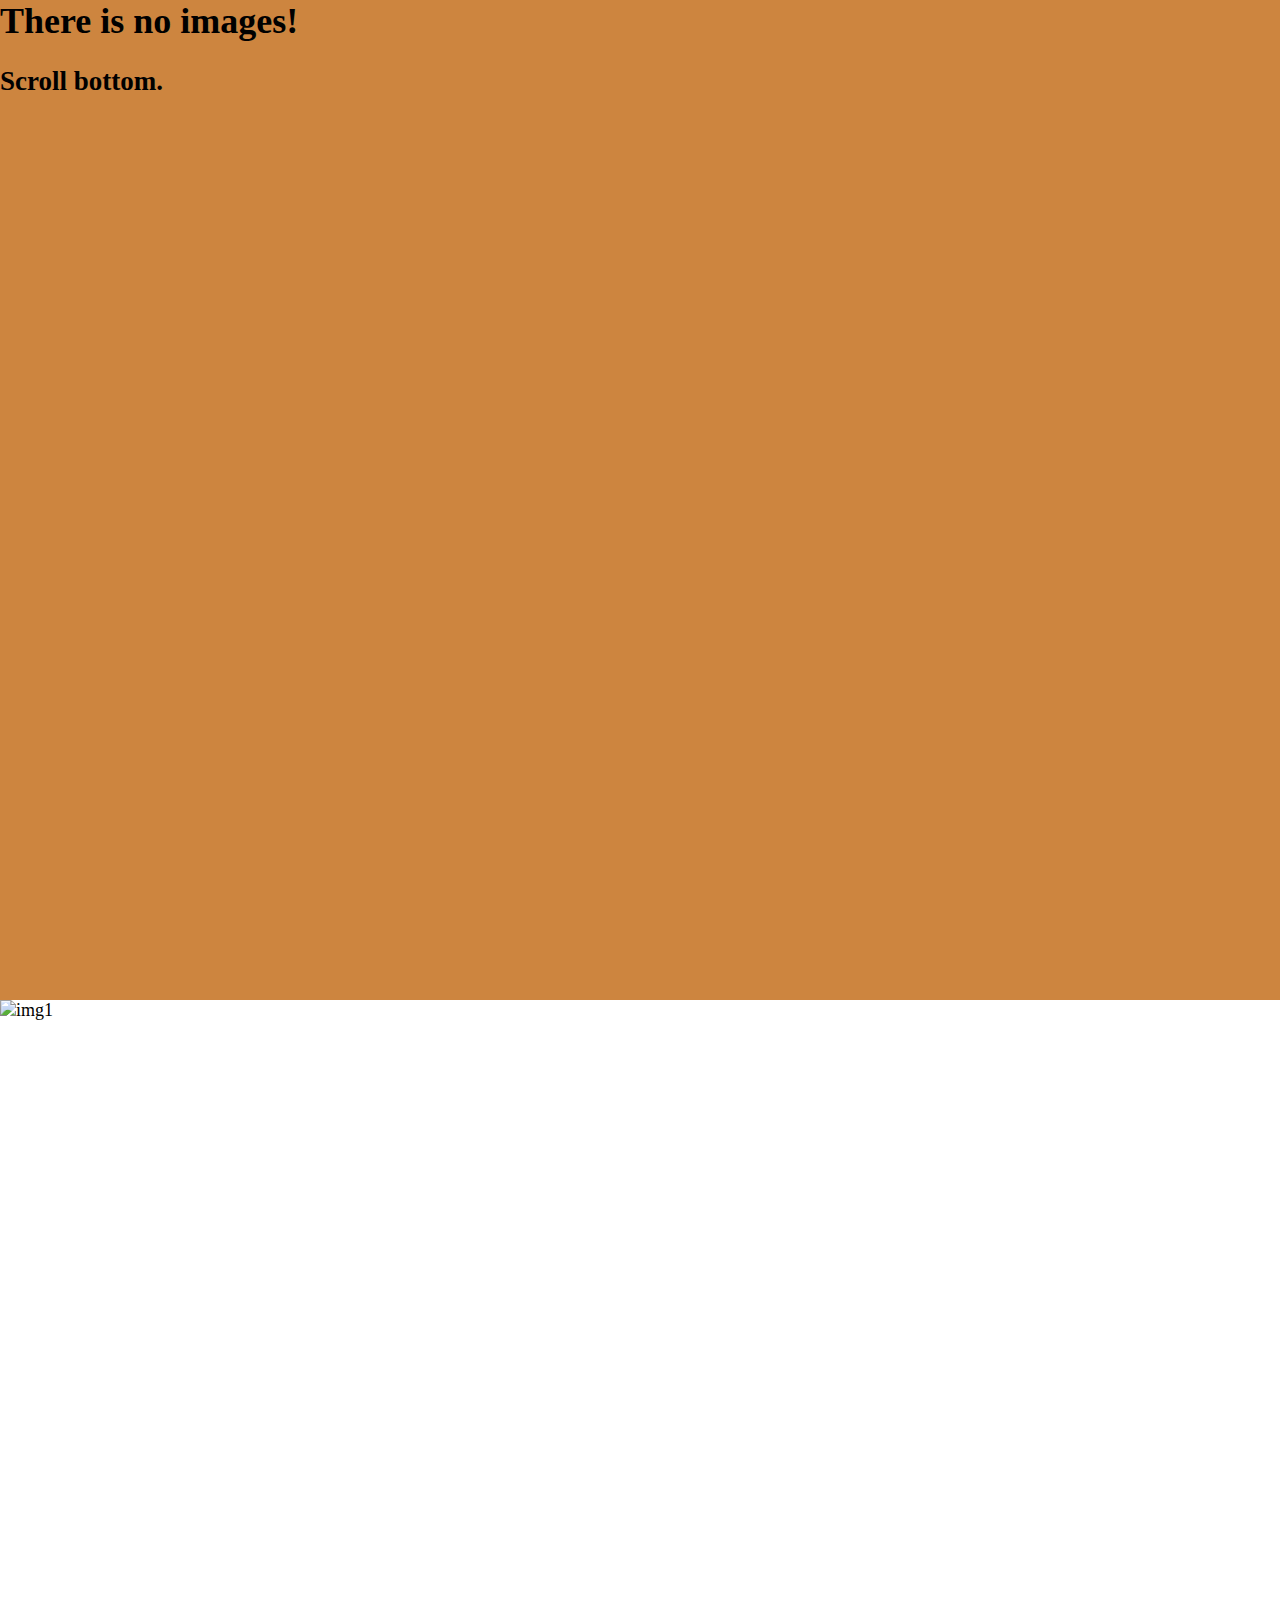
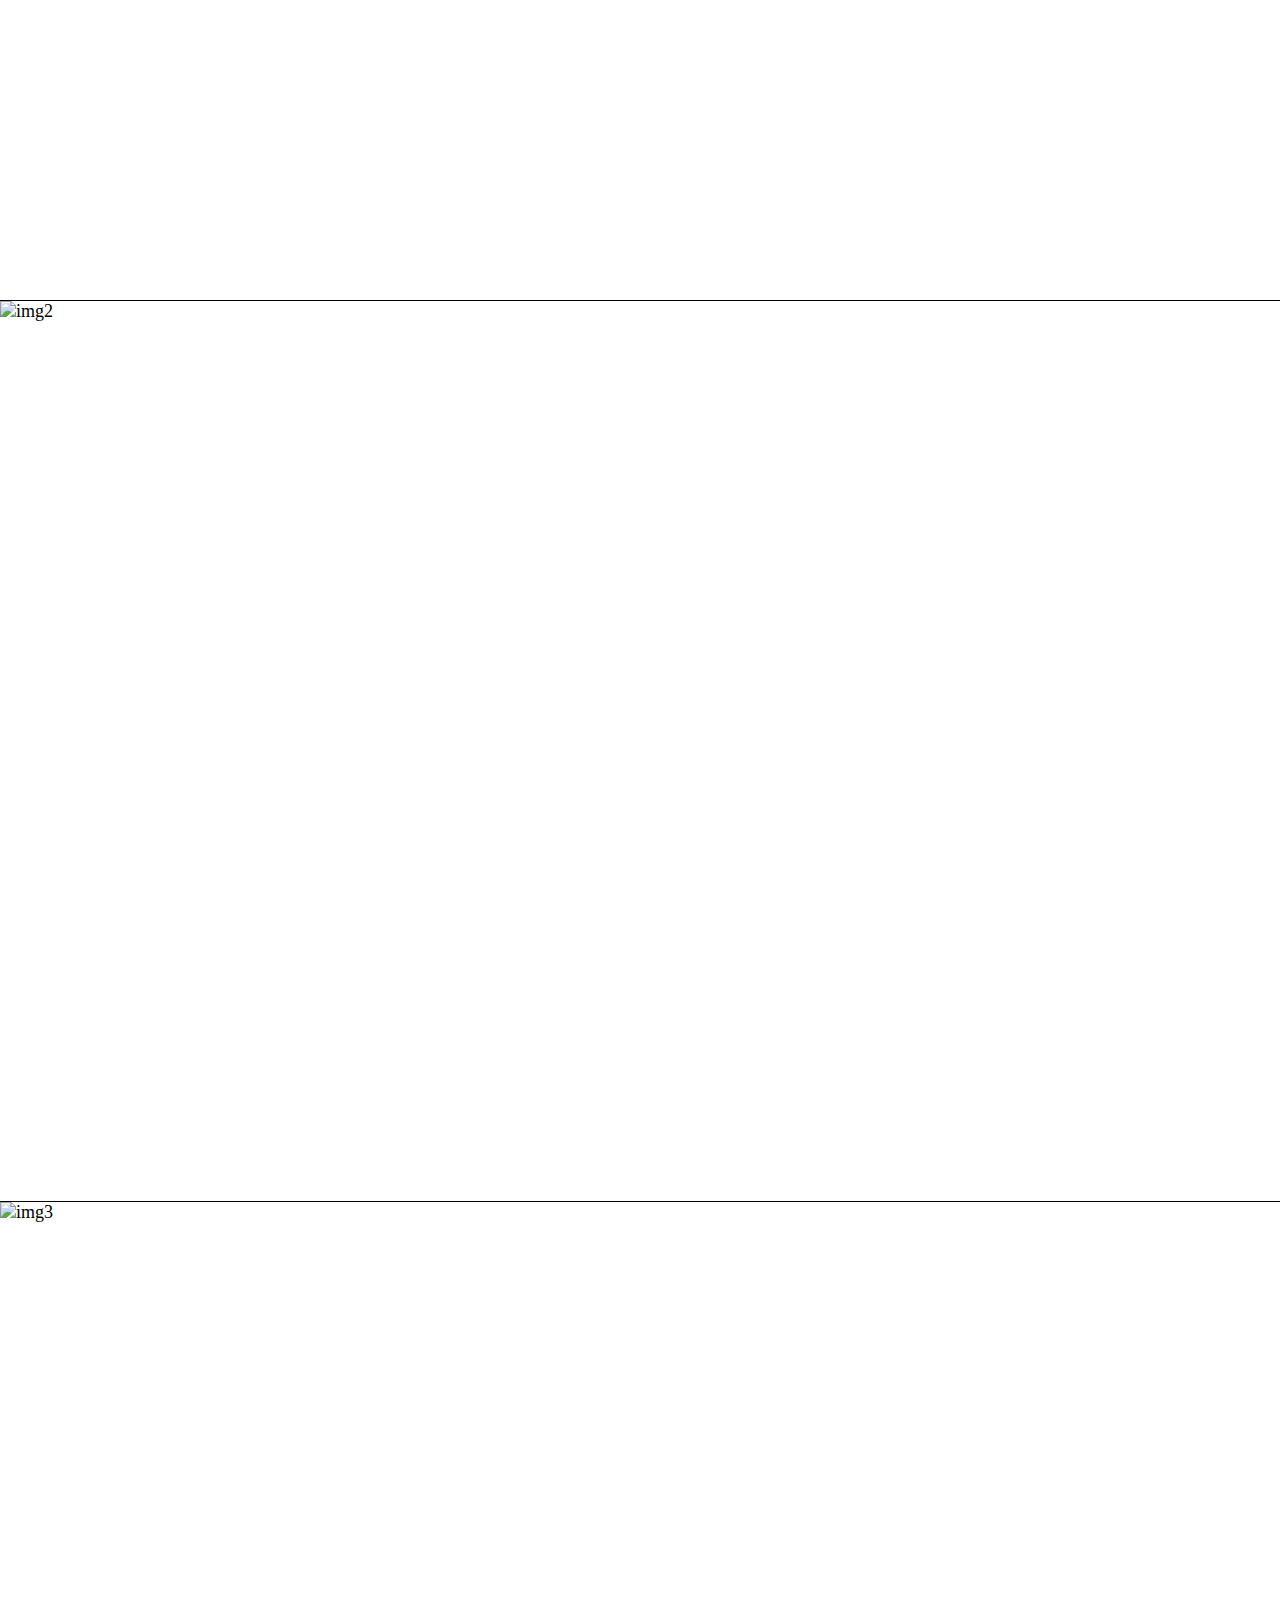
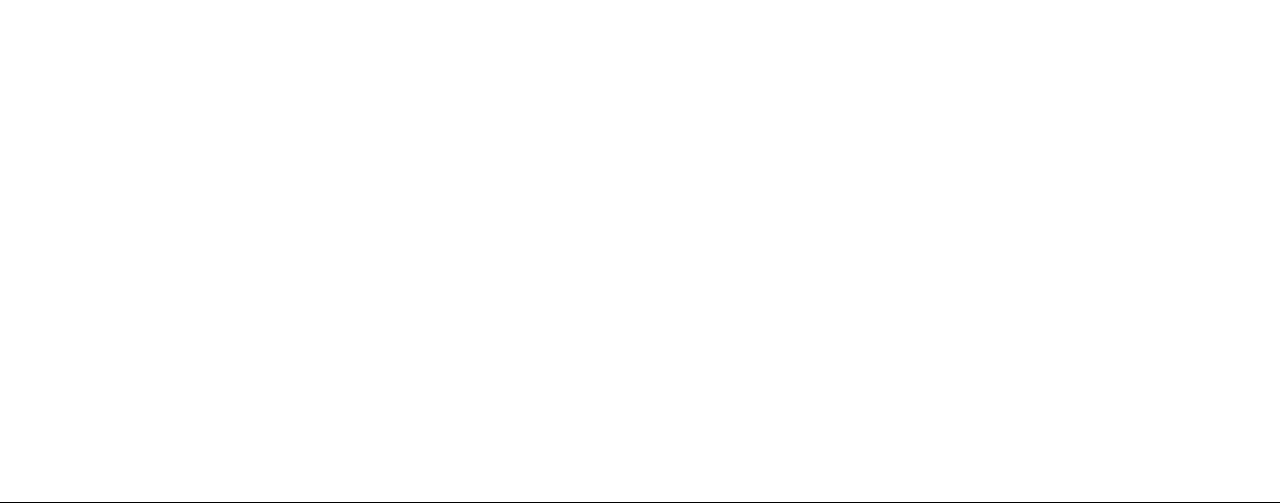
<file: oberverApi/index.html>
<!DOCTYPE html>
<html lang="en">
<head>
    <meta charset="UTF-8">
    <meta name="viewport" content="width=device-width, initial-scale=1.0">
    <title>Observer API</title>
    <link rel="stylesheet" href="./style.css">
</head>
<body>

    <header class="header">
        <h1>There is no images!</h1>
        <h2>Scroll bottom.</h2>
      </header>
  
      <section>
        <img
          alt="img1"
          data-src="https://upload.wikimedia.org/wikipedia/commons/thumb/9/99/Unofficial_JavaScript_logo_2.svg/1024px-Unofficial_JavaScript_logo_2.svg.png"
        />
      </section>
  
      <section>
        <img
          alt="img2"
          data-src="https://upload.wikimedia.org/wikipedia/commons/0/09/BEich.jpg"
          width="249"
          height="314"
        />
      </section>
  
      <section>
        <img
          alt="img3"
          data-src="https://upload.wikimedia.org/wikipedia/commons/7/75/Marc_Andreessen.jpg"
          width="249"
          height="314"
        />
      </section>
    
    <script src="./script.js"></script>
</body>
</html>
</file>
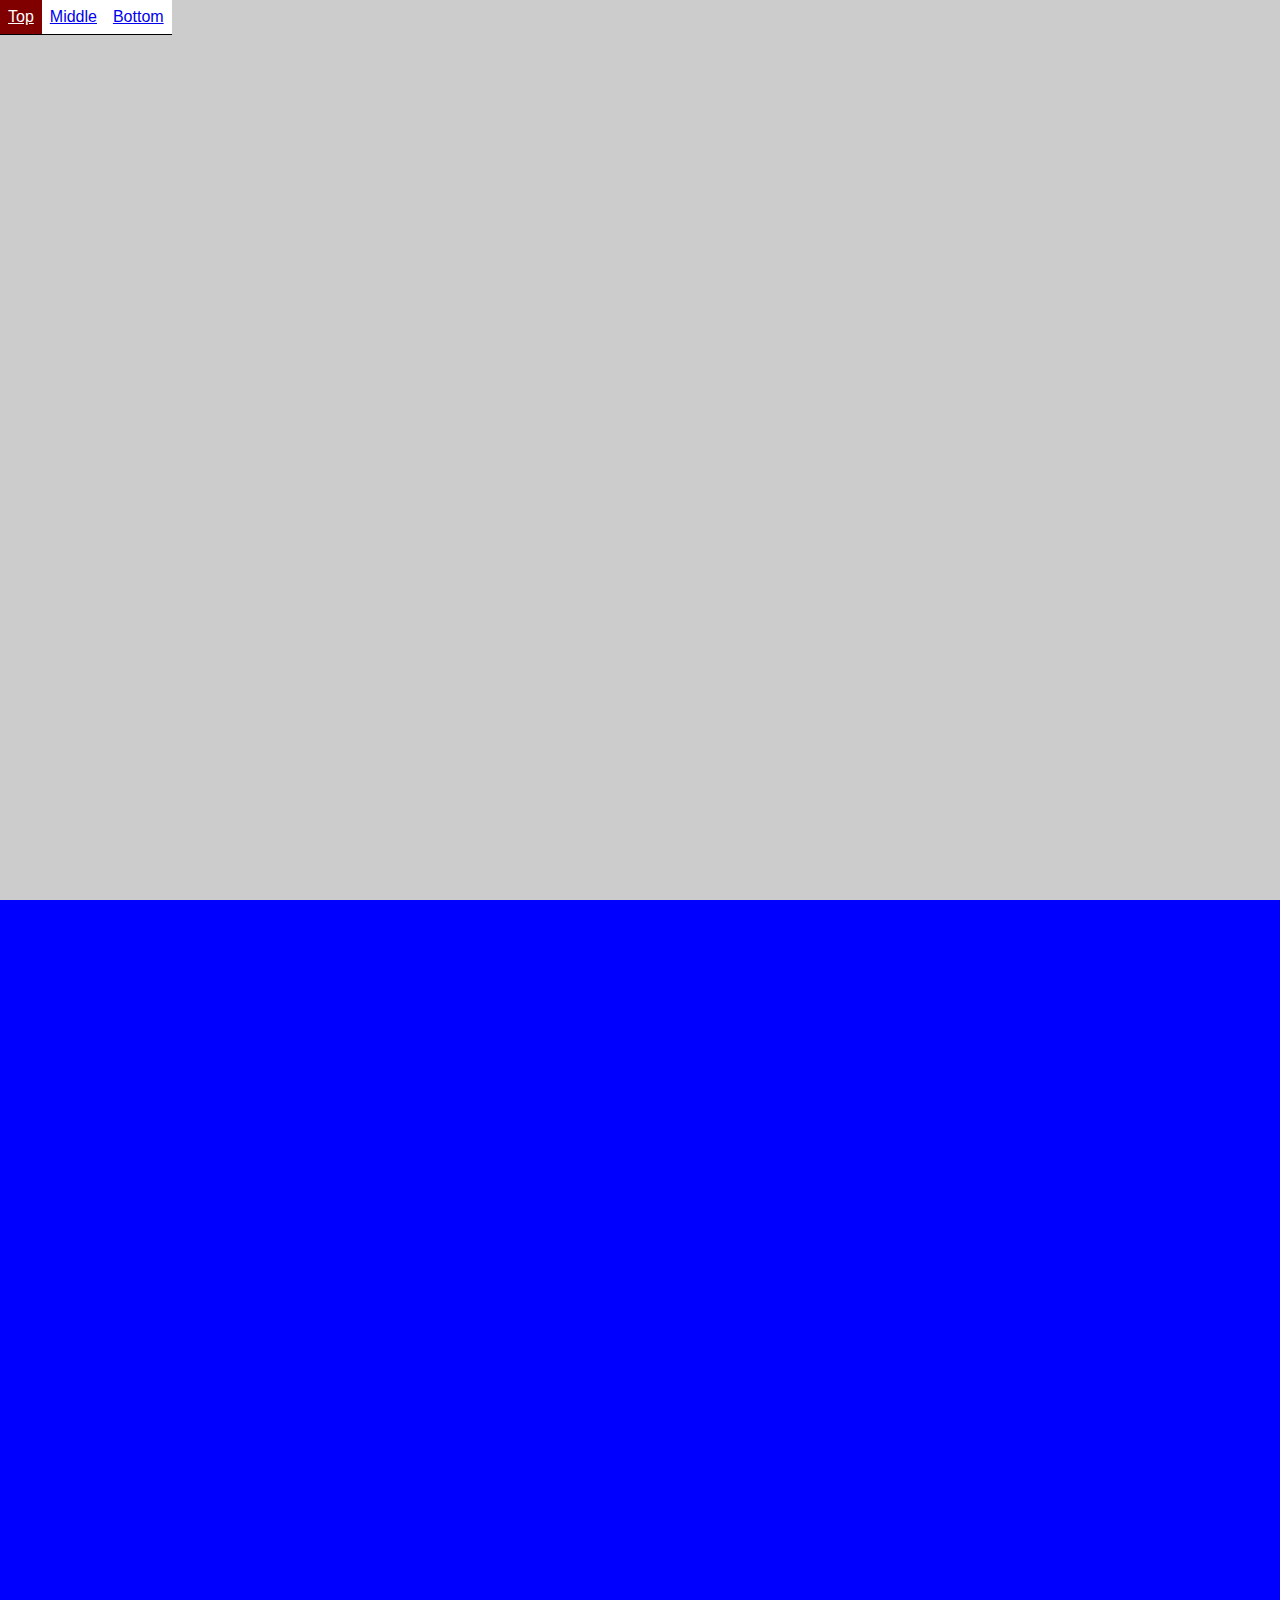
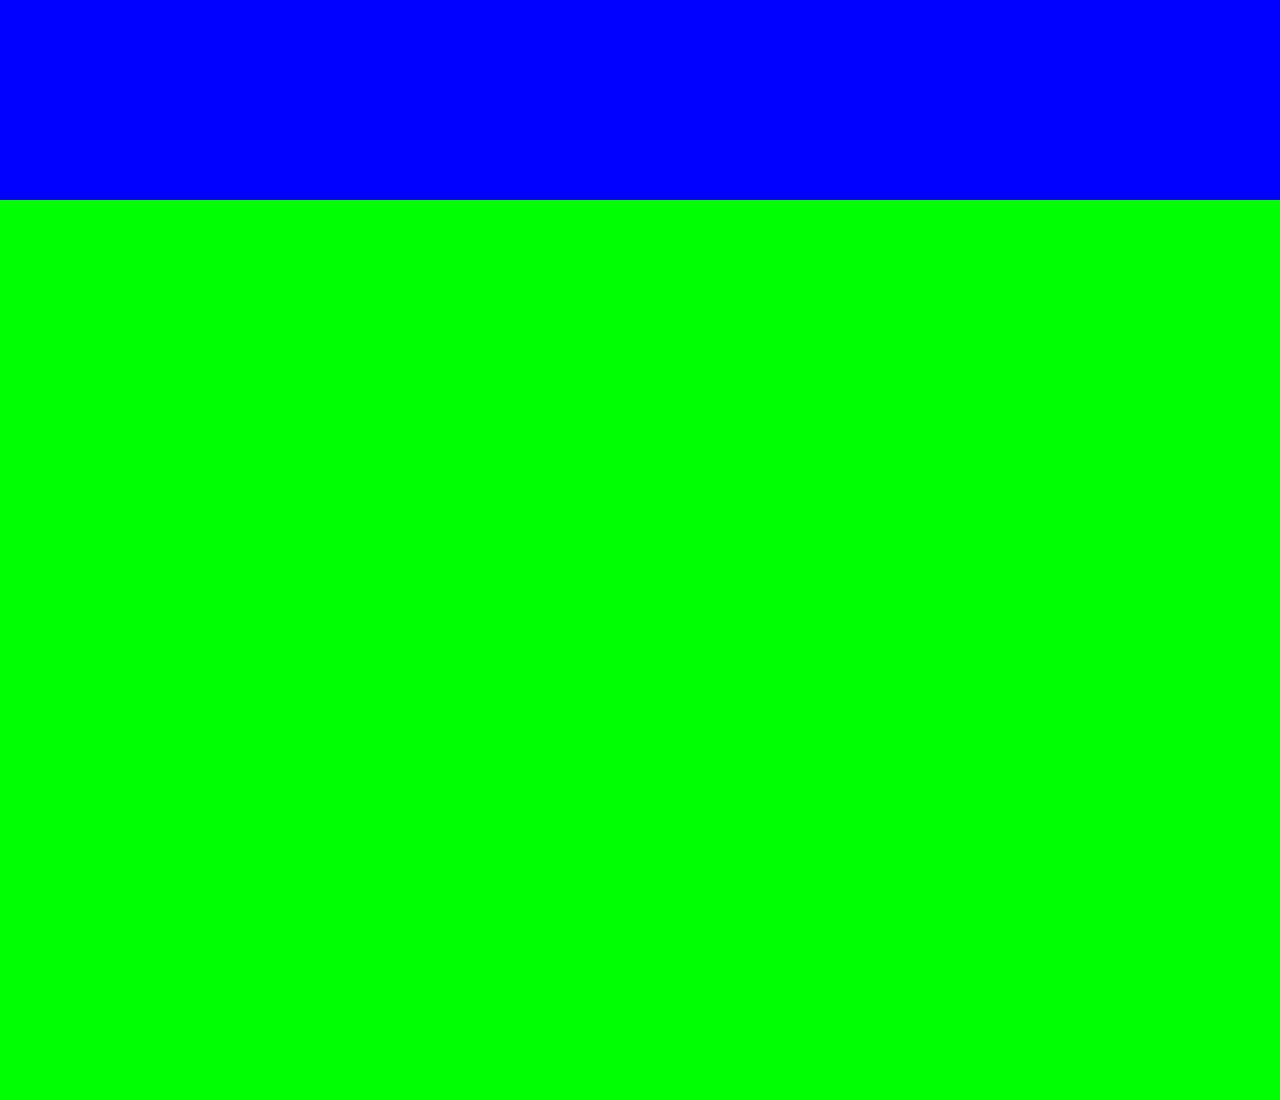
<file: oberverApi/section/index.html>
<!DOCTYPE html>
<html lang="en">
<head>
    <meta charset="UTF-8">
    <meta name="viewport" content="width=device-width, initial-scale=1.0">
    <title>Section observer</title>
    <link rel="stylesheet" href="./style.css">
</head>
<body>
 <div class="menu">
      <a href="#top" class="menu-item active">Top</a>
      <a href="#middle" class="menu-item">Middle</a>
      <a href="#bottom" class="menu-item">Bottom</a>
    </div>
    <main>
      <div id="top" class="section"></div>
      <div id="middle" class="section"></div>
      <div id="bottom" class="section"></div>
    </main>
    <script src="./script.js"></script>
</body>
</html>
</file>
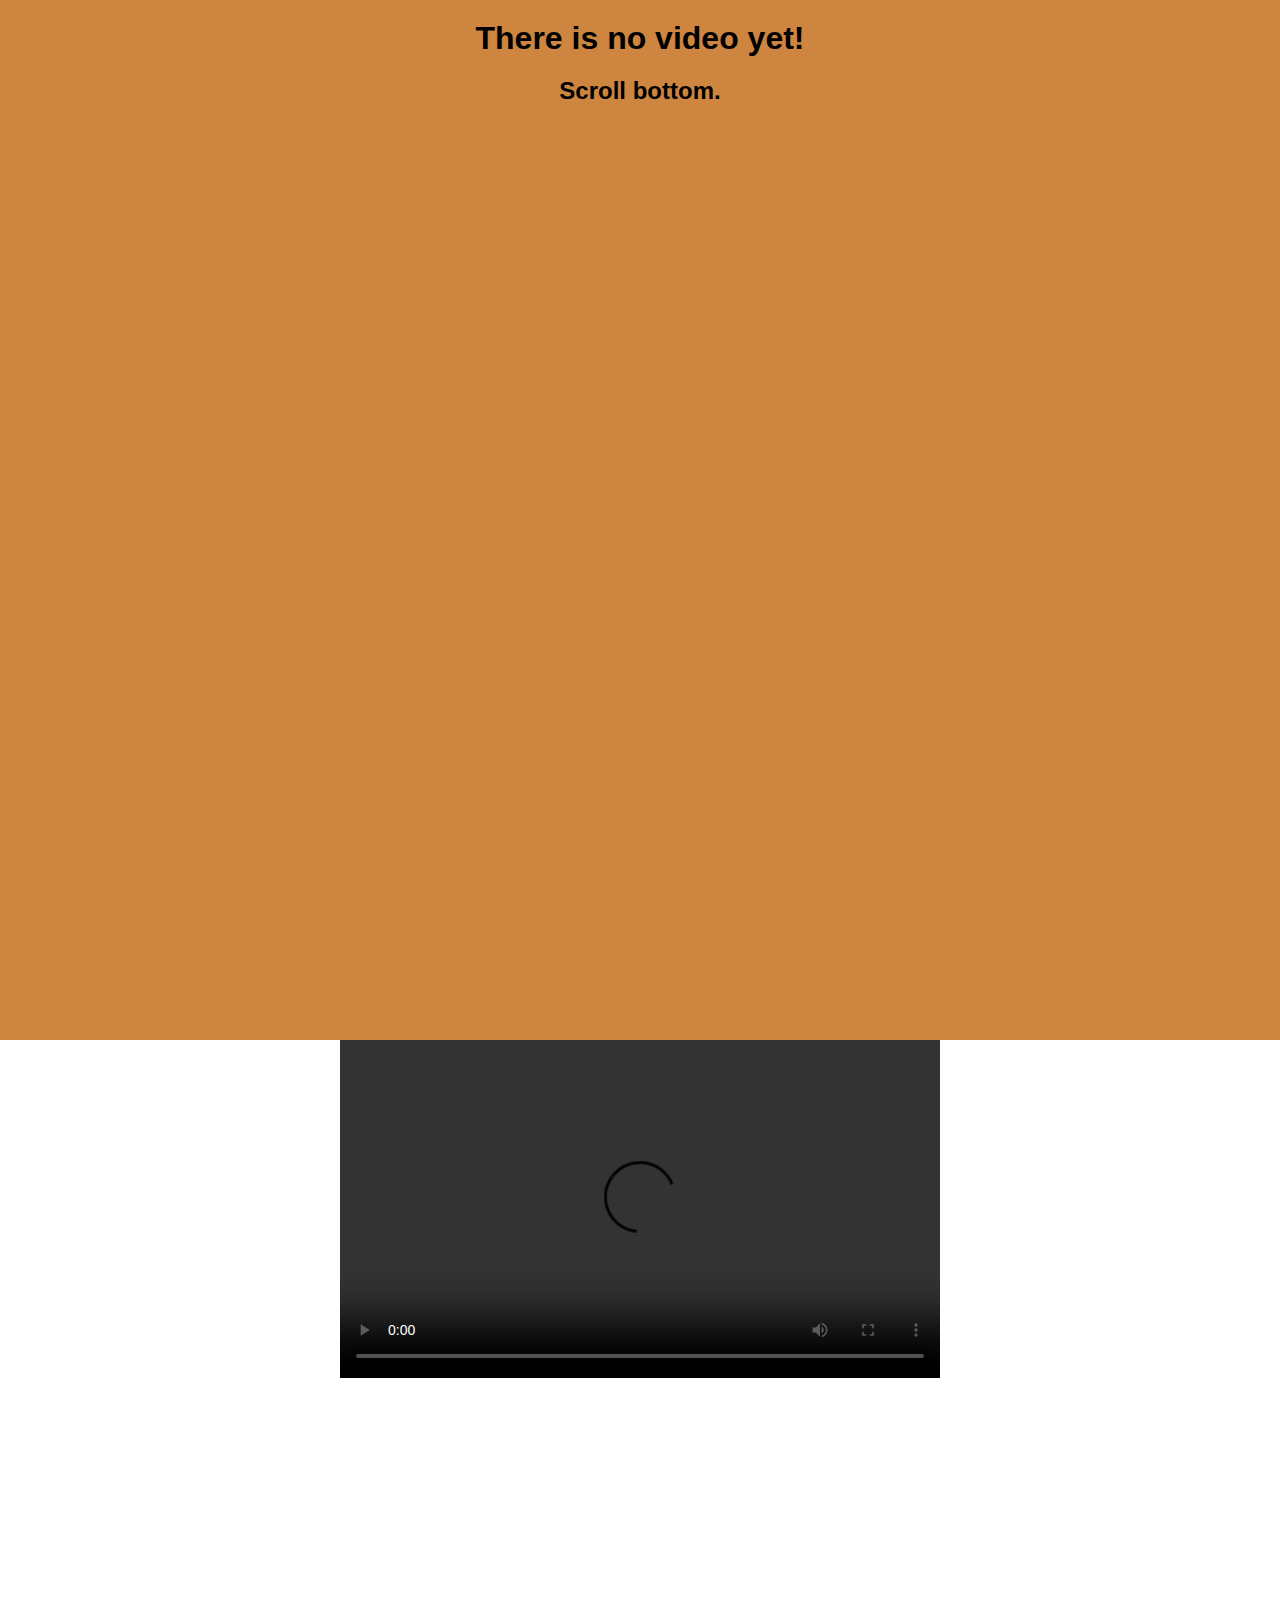
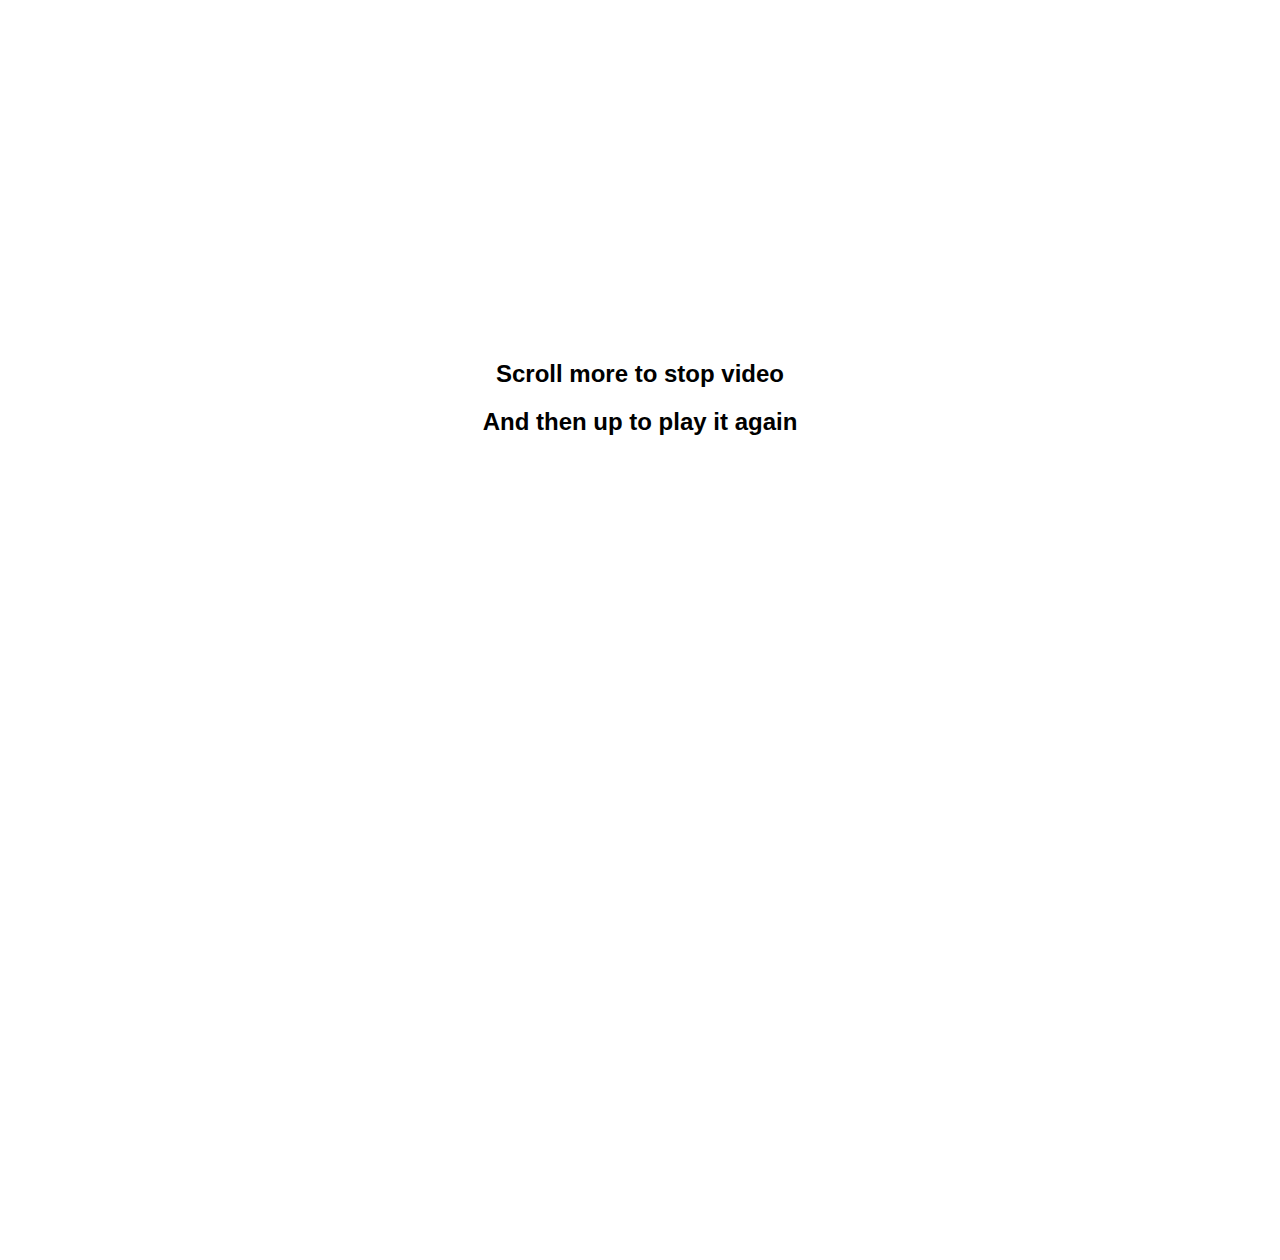
<file: oberverApi/videos/index.html>
<!DOCTYPE html>
<html lang="en">
<head>
    <meta charset="UTF-8">
    <meta name="viewport" content="width=device-width, initial-scale=1.0">
    <title>Video oberver</title>
    <link rel="stylesheet" href="./style.css">
</head>
<body>

    <header class="header">
        <h1>There is no video yet!</h1>
        <h2>Scroll bottom.</h2>
      </header>
      <section>
        <video
          src="https://cdn.plyr.io/static/demo/View_From_A_Blue_Moon_Trailer-576p.mp4"
          width="100%"
          height=""
          controls
        ></video>
      </section>
      <section>
        <h2>Scroll more to stop video</h2>
        <h2>And then up to play it again</h2>
      </section>
    
    <script src="./script.js"></script>
</body>
</html>
</file>
<file: oberverApi/style.css>
html {
    scroll-behavior: smooth;
}

body {
    margin: 0;
    font-size: 18px;
}

h1 {
    margin-top: 0;
}

.header {
    height: calc(100vh + 100px);
    background-color: peru;
}

section {
    border-bottom: 1px solid;
    height: 100vh;
}

img {
    width: 150px;
    height: 150px;
}
</file>
<file: oberverApi/section/style.css>
html {
    scroll-behavior: smooth;
}
body {
    margin: 0;
    font-family: sans-serif;
}
  
.menu {
    position: fixed;
    display: flex;
    justify-content: space-around;
    border-bottom: 1px solid black;
    background-color: white;
}
  
.menu-item {
    padding: 0.5rem;
}
  
.menu-item.active {
    color: white;
    background-color: maroon;
}
  
.section {
    min-height: 100vh;
}

.section:nth-child(1) {
    background: #ccc;
}

.section:nth-child(2) {
    background: #00f;
}

.section:nth-child(3) {
    background: #0f0;
}
</file>
<file: oberverApi/videos/style.css>
body {
    font-family: sans-serif;
    margin: 0;
    text-align: center;
  }

  h1 {
    margin: 0;
  }
  
  .header {
    height: calc(100vh + 100px);
    background-color: peru;
    padding: 20px;
  }
  
  section {
    height: 100vh;
    max-width: 600px;
    margin: 0 auto;
  }

  video {
    aspect-ratio: 16/9;
    max-width: 100%;
  }
</file>
